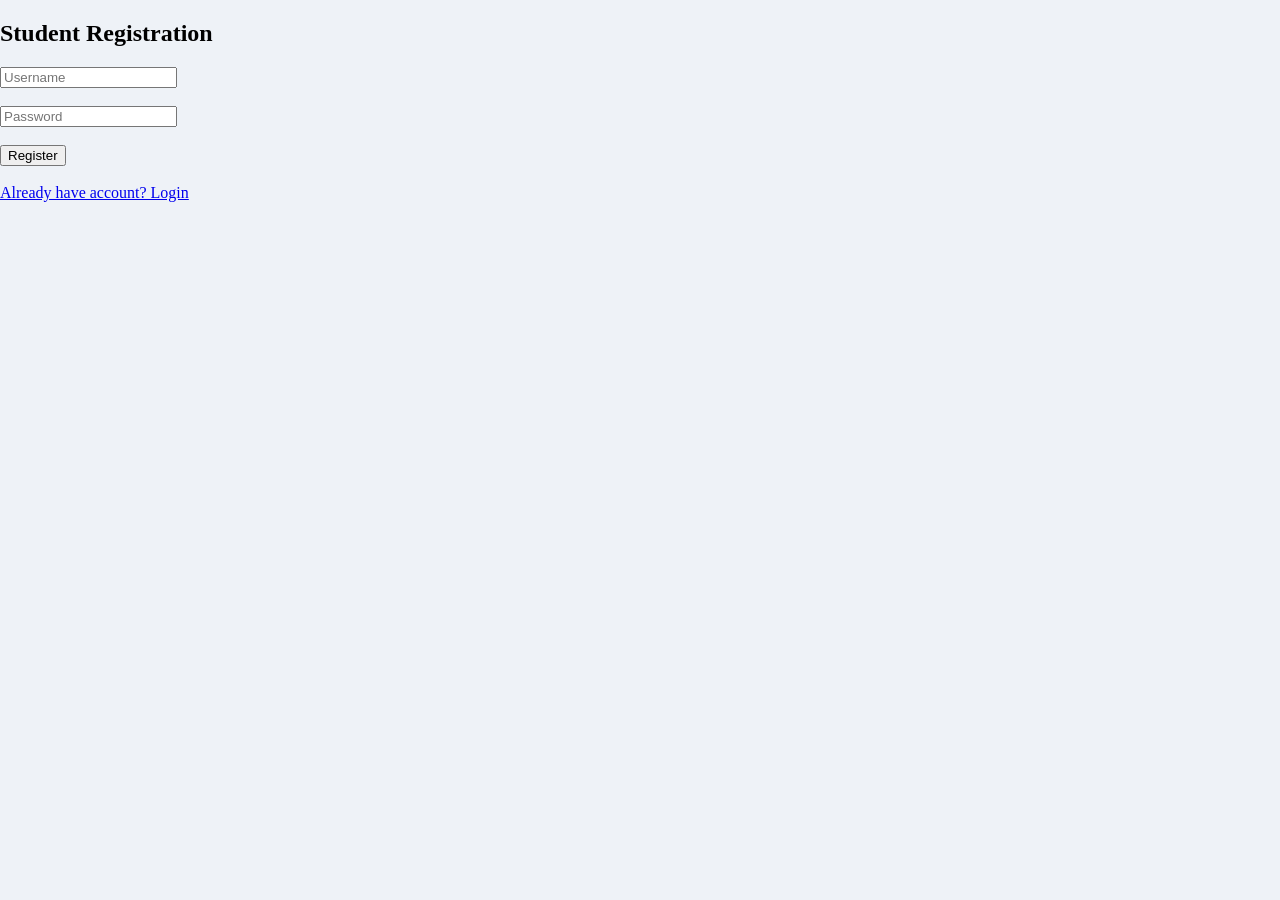
<file: index.html>
<!DOCTYPE html>
<html>

<head>
<title>Register</title>
<link rel="stylesheet" href="style.css">
</head>

<body>

<h2>Student Registration</h2>

<form action="register.php" method="POST">

<input type="text" name="username" placeholder="Username" required>

<br><br>

<input type="password" name="password" placeholder="Password" required>

<br><br>

<button type="submit">Register</button>

</form>

<br>

<a href="login.html">Already have account? Login</a>

</body>
</html>
</file>
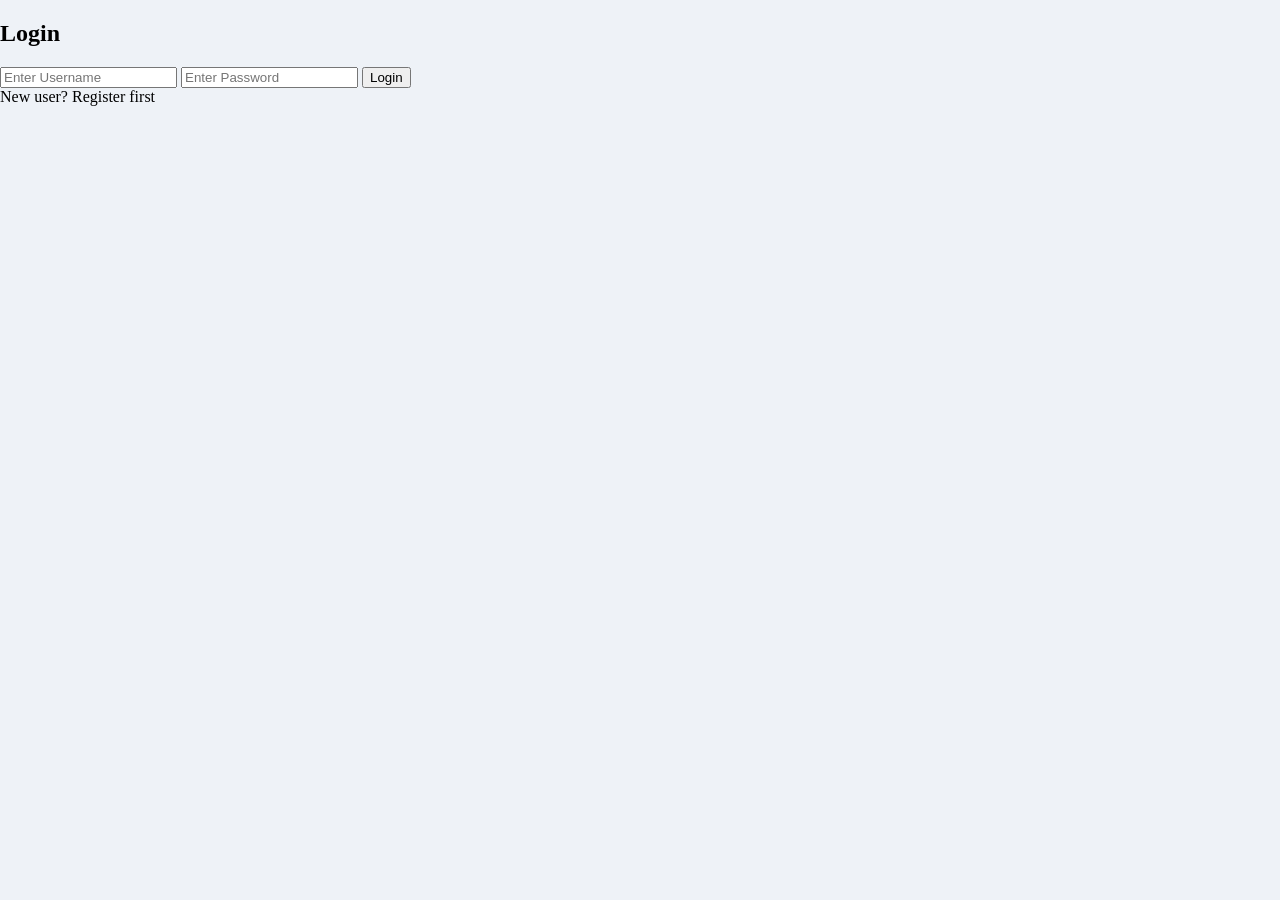
<file: login.html>
<!DOCTYPE html>
<html>

<head>
<title>Login</title>
<link rel="stylesheet" href="style.css">
</head>

<body>

<div class="login-box">

<h2>Login</h2>

<form action="login.php" method="POST">

<input type="text"
name="username"
placeholder="Enter Username"
required>

<input type="password"
name="password"
placeholder="Enter Password"
required>

<button type="submit" name="login">
Login
</button>

</form>

<div class="footer">
New user? Register first
</div>

</div>

</body>
</html>
</file>
<file: style.css>
body{
margin:0;
font-family:Segoe UI;
background:#eef2f7;
}

.navbar{
background:#007bff;
color:white;
padding:15px;
display:flex;
justify-content:space-between;
}

.sidebar{
width:200px;
height:100vh;
background:#2c3e50;
position:fixed;
padding-top:20px;
}

.sidebar a{
display:block;
color:white;
padding:12px;
text-decoration:none;
}

.sidebar a:hover{
background:#34495e;
}

.main{
margin-left:210px;
padding:20px;
}

.card{
background:white;
padding:15px;
margin:15px 0;
border-radius:10px;
box-shadow:0 0 12px rgba(0,0,0,0.1);
}
</file>
